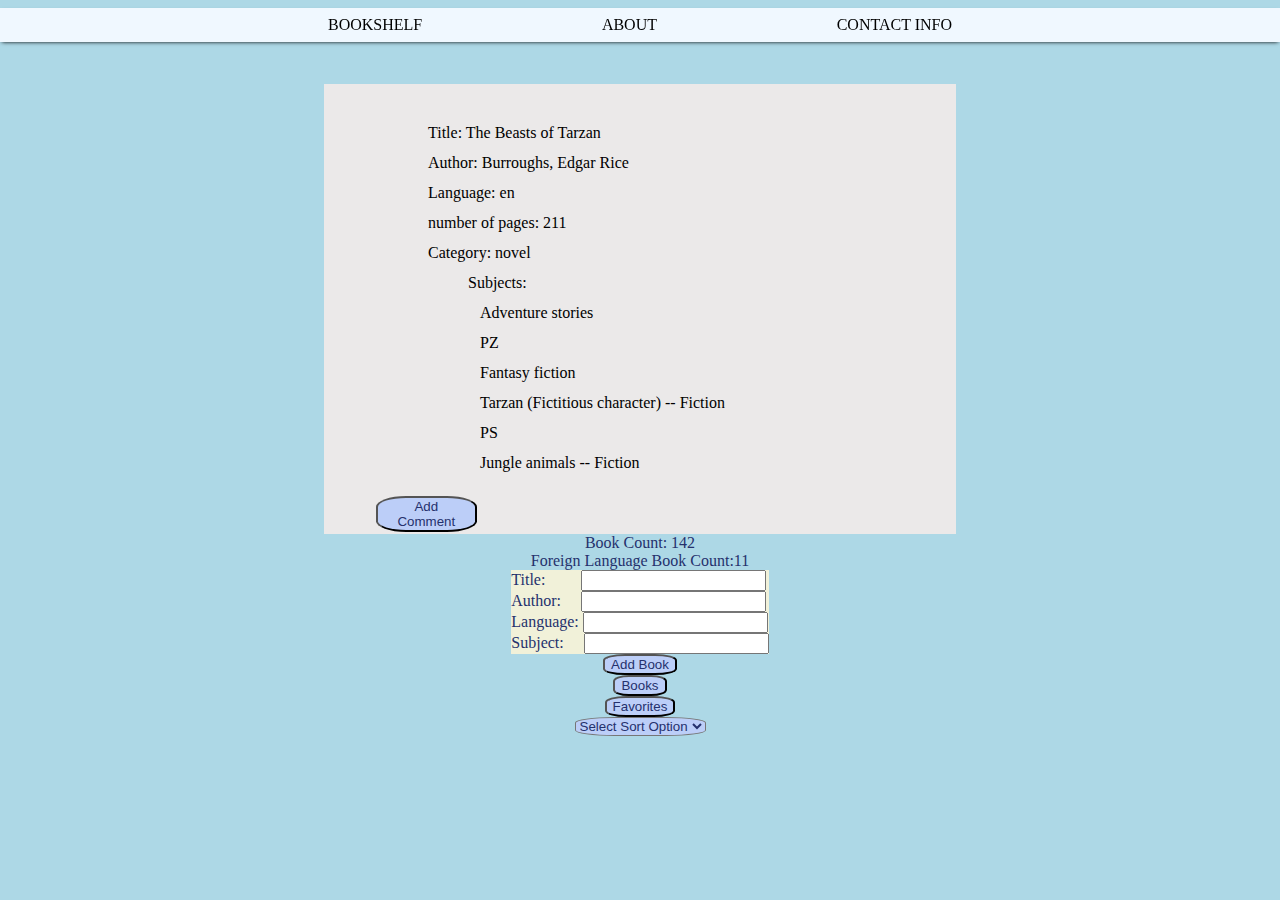
<file: index.html>
<!DOCTYPE html>
<html lang="en">
  <head>
    <meta charset="UTF-8" />
    <meta http-equiv="X-UA-Compatible" content="IE=edge" />
    <meta name="viewport" content="width=device-width, initial-scale=1.0" />
    <title>Sorted bookshelf</title>
    <link rel="stylesheet" href="main.css">
  </head>
  <header class="header">
    <nav>
        <a href="index.html">bookshelf</a>   
        <a href="about.html">about</a>
        <a href="contact.html">contact info</a>
    </nav>
</header>
  <body>
    <div id ="bookshelf"></div>
    <div id="bookcount"></div>
    <div id="nonenglish"></div>
    
    <form id="book_form">
      <label for="form_title">Title: &nbsp &nbsp &nbsp &nbsp</label>
      <input type="text" id="form_title" name="form_title">
        <br>
      <label for="form_author">Author: &nbsp &nbsp</label>
      <input type="text" id="form_author" name="form_author">
        <br>
      <label for="form_language">Language:</label>
      <input type="text" id="form_language" name="form_language">
        <br>
      <label for="form_subject">Subject: &nbsp &nbsp</label>
      <input type="text" id="form_subject" name="form_subject">
      <br>
    </form>

    <button id="createbook">Add Book</button>
    <button id="book-button">Books</button>
    <button id="fav-button">Favorites</button>
    <select id="sort">
      <option value="default">Select Sort Option</option>
      <option value="topic">topics by #</option>
      <option value="AlphabeticalAscend">A-Z</option>
      <option value="AlphabeticalDescend">Z-A</option>
    </select>
    <div id="favcount"></div>
    <script src="js/book-data.js"></script>
    <script src="js/book.js"></script>
    <script src="js/bookshelf.js"></script>
    <script src="index.js"></script>
  </body>
</html>
</file>
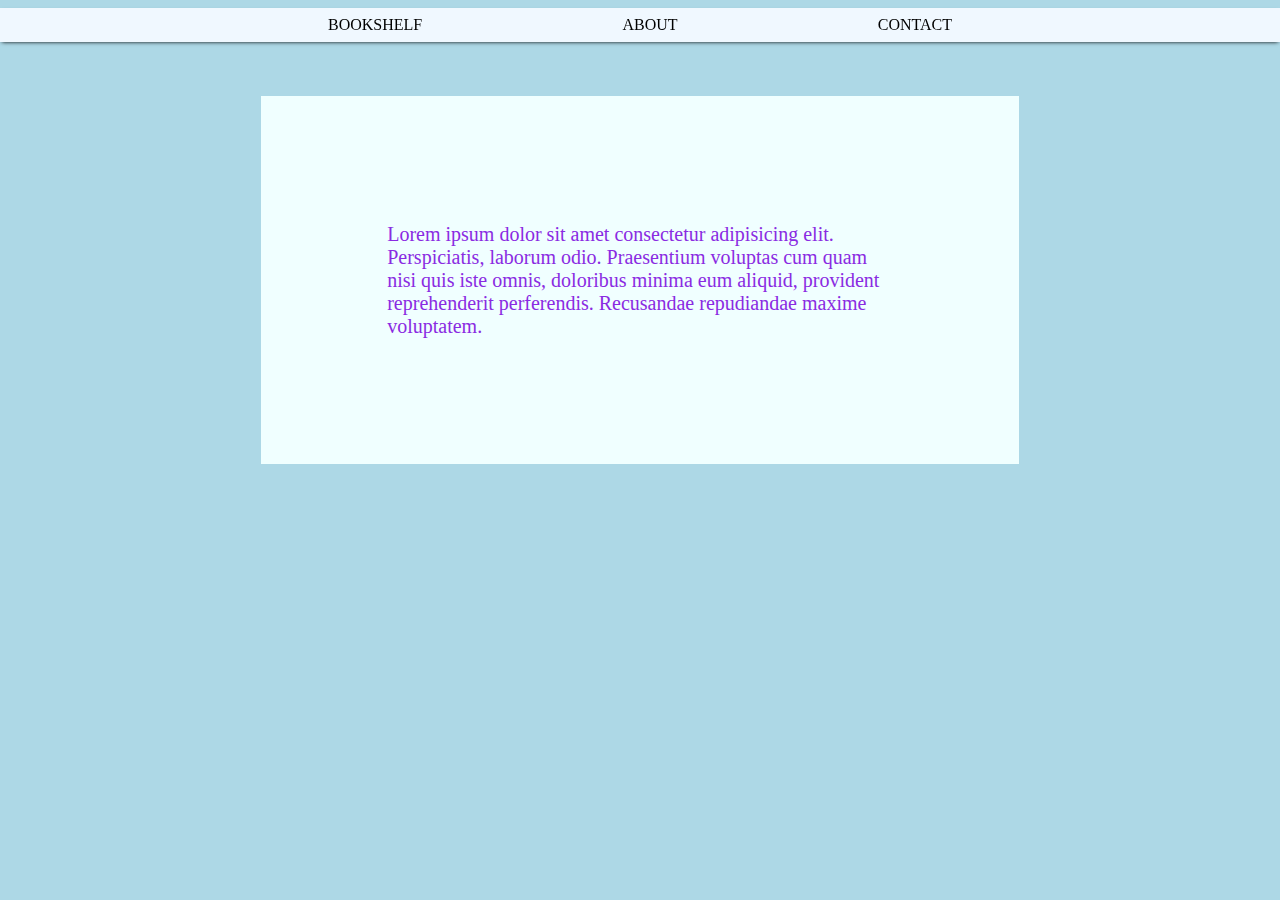
<file: about.html>
<!DOCTYPE html>
<html lang="en">
<head>
    <meta charset="UTF-8">
    <meta http-equiv="X-UA-Compatible" content="IE=edge">
    <meta name="viewport" content="width=device-width, initial-scale=1.0">
    <title>about</title>
    <link rel="stylesheet" href="main.css">
</head>
<body>
    <header class="header">
      
        <nav>
            <a href="index.html">bookshelf</a>   
            <a href="about.html">about</a>
            <a href="contact.html">contact</a>
        </nav>
    </header>
    <div>
        <p id="about-text">Lorem ipsum dolor sit amet consectetur adipisicing elit. Perspiciatis, laborum odio. Praesentium voluptas cum quam nisi quis iste omnis, doloribus minima eum aliquid, provident reprehenderit perferendis. Recusandae repudiandae maxime voluptatem.</p>
    </div>
</body>
</html>
</file>
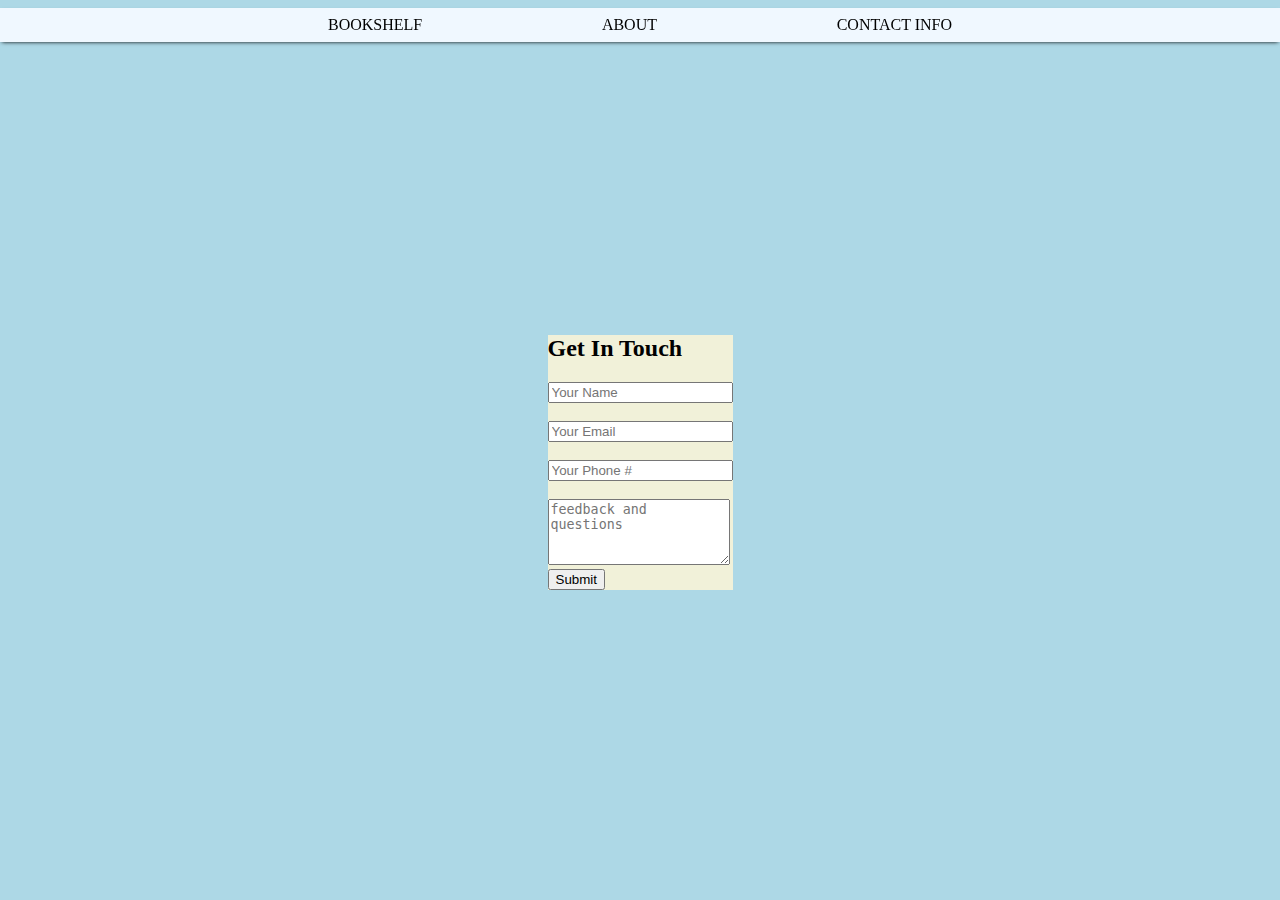
<file: contact.html>
<!DOCTYPE html>
<html lang="en">
<head>
    <meta charset="UTF-8">
    <meta http-equiv="X-UA-Compatible" content="IE=edge">
    <meta name="viewport" content="width=device-width, initial-scale=1.0">
    <title>contact</title>
    <link rel="stylesheet" href="main.css">
</head>
<body>
    <header class="header">
        <nav>
            <a href="index.html">bookshelf</a>   
            <a href="about.html">about</a>
            <a href="contact.html">contact info</a>
        </nav>
    </header>
    <br><br><br>
    <div class="container-contact">
    <form id="contactform">
        <h2 id="contacth2">Get In Touch</h2>
      <input type="text" id="name" placeholder="Your Name" name="form_author"><br><br>
      <input type="email" id="email" placeholder="Your Email" name="email"><br><br>
      <input type="text" id="phone" placeholder="Your Phone #" name="phone"><br><br>
      <textarea id="message" rows="4" placeholder="feedback and questions"></textarea><br>
      <input type="submit" id="contact" name="contact_submit">
    </form>
    </div>
</body>
</html>
</file>
<file: main.css>
.header { 
    display: flex;
    justify-content: space-around;
    color: black;
    font-size: 1rem;
    position: fixed;
    left: 0;
    right: 0;
    padding: .5em 1em;
    box-shadow: 0 2px 4px -2px black; 
    background-color: aliceblue;
    }

.header nav {
    display: flex;
    justify-content: space-between;
    width: 50%;
    }

.header nav > * {
    text-decoration: none;
    text-transform: uppercase;
    color: black;
    }

.header nav > *:hover {
    text-decoration: underline;
    color: rgb(48, 71, 55);
    }



body {
    /* background-image: url(https://th.bing.com/th/id/R.83d0f6196c8b0f067c904431a11e5d11?rik=D8uzLcVfjn7%2fSg&pid=ImgRaw&r=0); */
    background-color: lightblue;
    display: flex;
    flex-direction: column;
    align-items: center;
    
    
    }

#bookshelf {
    height: 50vh;
    width: 50%;
    overflow: scroll;/* create a scroll in container so books don't consume the whole page */
    background-color: rgb(235, 233, 233);
    /* remove view of scrollbar but scroll still exists */
    /* scrollbar-width: none;  */
    }

#bookshelf {
    margin-top: 6%;
    display: flex;
    flex-wrap: wrap;
    list-style: none;
    }

ul {
    list-style: none; 
    }

li {
    display: flex;
    flex-direction: column;
    width: 100%;
    margin: 12px;
    }

button {
    display: flex;
    align-items: center;
    color: #25316D;
    background-color: #BCCEF8;
    border-radius: 30%;
    }

select {
    color: #25316D;
    background-color: #BCCEF8F8;
    border-radius: 30%;
    display: flex;
    justify-content: center;
    flex-direction: row;
    }

#favcount {
    /* color: aqua; */
    font-size: 15px;
    /* background-color: black; */
    }

#about-text {
    display: flex;
    justify-content: center;
    align-items: center;
    color: blueviolet;
    background-color: azure;
    padding: 10%;
    font-size: 20px;
    margin-top: 7%;
    margin-left: 20%;
    width: 40%;
    }

form {
    color: #25316D ;
    background-color: rgb(241, 241, 217);
    }

.container-contact {
    margin-top: 20%;
    }

#contacth2 {
    color: black;

    }

#bookcount, #nonenglish {
    color: #25316D;
    /* background-color: rgb(156, 154, 154); */
    }
</file>
